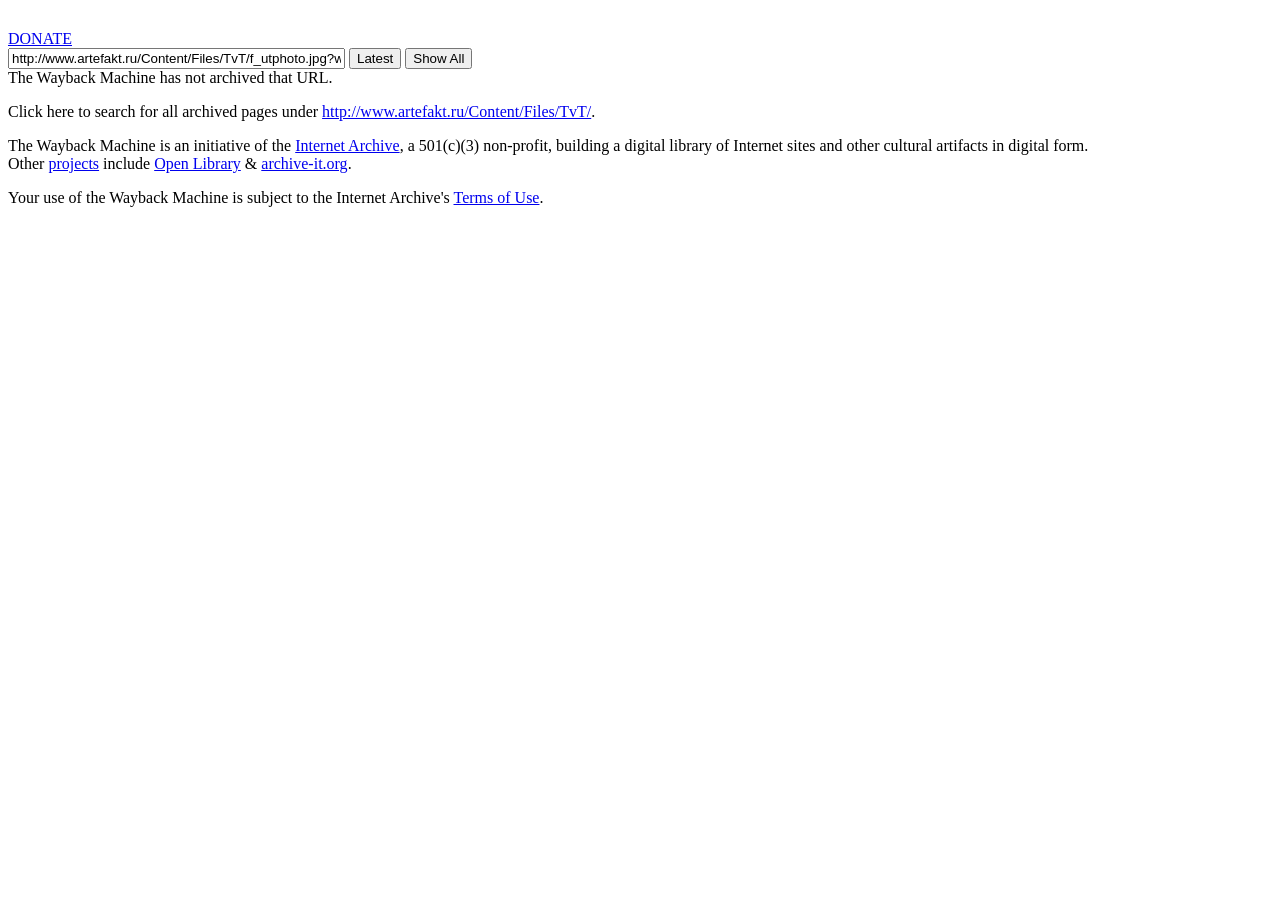
<file: иное_ Мое настроение (Узелок на память)_files/f_utphoto_njVj.html>
<!DOCTYPE html>
<html lang="en">
  <head>
    <title>Wayback Machine</title>
    <script>
    /*
    @licstart  The following is the entire license notice for the JavaScript code in this page.

    Copyright (C) 2020 Internet Archive

    The JavaScript code in this page is free software: you can
    redistribute it and/or modify it under the terms of the GNU Affero
    General Public License as published by the Free Software
    Foundation, either version 3 of the License, or (at your option)
    any later version.  The code is distributed WITHOUT ANY WARRANTY;
    without even the implied warranty of MERCHANTABILITY or FITNESS
    FOR A PARTICULAR PURPOSE.  See the GNU GPL for more details.

    As additional permission under GNU AGPL version 3 section 7, you
    may distribute non-source (e.g., minimized or compacted) forms of
    that code without the copy of the GNU AGPL normally required by
    section 4, provided you include this license notice and a URL
    through which recipients can access the Corresponding Source.

    @licend  The above is the entire license notice for the JavaScript code in this page.
    */
    </script>    <script type="text/javascript">
      window.webComponentLoaderConfig = {
      baseUrl: 'https://archive.org',
      version: '29e56e87'
      }
    </script>
    <!-- is_embedded: True; context: <wayback.replay.core.ReplayContext object at 0x7f6074eca410> -->
    <meta name="viewport" content="width=device-width, initial-scale=1.0">
    <meta http-equiv="content-type" content="text/html; charset=utf-8">
    <link rel="stylesheet" type="text/css" href="https://web-static.archive.org/_static/css/styles.css?v=Zb1uSJFF" />
    <script type="text/javascript" src="https://web-static.archive.org/_static/js/ui.js?v=7LYlZ-C2" charset="utf-8"></script>
    <base target="_top">
<link rel="stylesheet" type="text/css" href="https://web-static.archive.org/_static/css/web.css">
<script type="text/javascript">
if (window!=window.top) {
  $(document).ready(function(){ document.body.classList.add('wb_embedded') });
}
</script>
  </head>
  <body class="navia wb_embedded">
  <div class="container">
    <div class="row" style="margin-top: 30px">
      <div class="col-md-4 col-sm-4 col-xs-4 text-right">
	<div id="donation-link" class="web_message">
  <a href="http://archive.org/donate/?origin=wbwww-CalndrDonateButton" data-event-click-tracking="Wayback|DonateButton" class="beta_button">DONATE</a>
</div>

      </div>
      <div class="col-md-4 col-sm-4 col-xs-4 text-center">
	<div class="search-toolbar-logo-container">
	  <a href="/"><div class="search-toolbar-logo" alt="logo: Internet Archive's Wayback Machine"></div></a>
	</div>
      </div>
    </div>
    <div id="errorBorder">
      <div id="positionHome">
	<div id="searchHome">
	  <form name="form1" method="get" action="/web/submit">
      <input class="form-control" type="text" name="url" value="http://www.artefakt.ru/Content/Files/TvT/f_utphoto.jpg?width=40&amp;height=40&amp;crop=auto" size="40" onfocus="javascript:this.focus();this.select();" >
	    <button class="btn btn-default" type="submit" name="type" value="replay">Latest</button>
	    <button class="btn btn-default" type="submit" name="type" value="urlquery">Show All</button>
	  </form>
	</div>
<div id="error">
    <div class="error-text">The Wayback Machine has not archived that URL.</div>
    <div class="error-help error-help-proceed">
      <p>Click here to search for all archived pages under
        <a href="https://web.archive.org/web/*/http://www.artefakt.ru/Content/Files/TvT/*">http://www.artefakt.ru/Content/Files/TvT/</a>.
      </p>
    </div></div>
      </div>
    </div>
  </div>
    <noscript>
      <div class="no-script-message">
        The Wayback Machine requires your browser to support JavaScript, please email <a href="mailto:info@archive.org">info@archive.org</a><br/>if you have any questions about this.
      </div>
    </noscript>
    <footer>
      <div id="footerHome">
        <p>
          The Wayback Machine is an initiative of the
          <a href="//archive.org/">Internet Archive</a>,
          a 501(c)(3) non-profit, building a digital library of
          Internet sites and other cultural artifacts in digital form.
          <br/>Other <a href="//archive.org/projects/">projects</a> include
          <a href="https://openlibrary.org/">Open Library</a> &amp;
          <a href="https://archive-it.org">archive-it.org</a>.
        </p>
        <p>
          Your use of the Wayback Machine is subject to the Internet Archive's
          <a href="//archive.org/about/terms.php">Terms of Use</a>.
        </p>
      </div>
    </footer>
  </body>
</html>
</file>
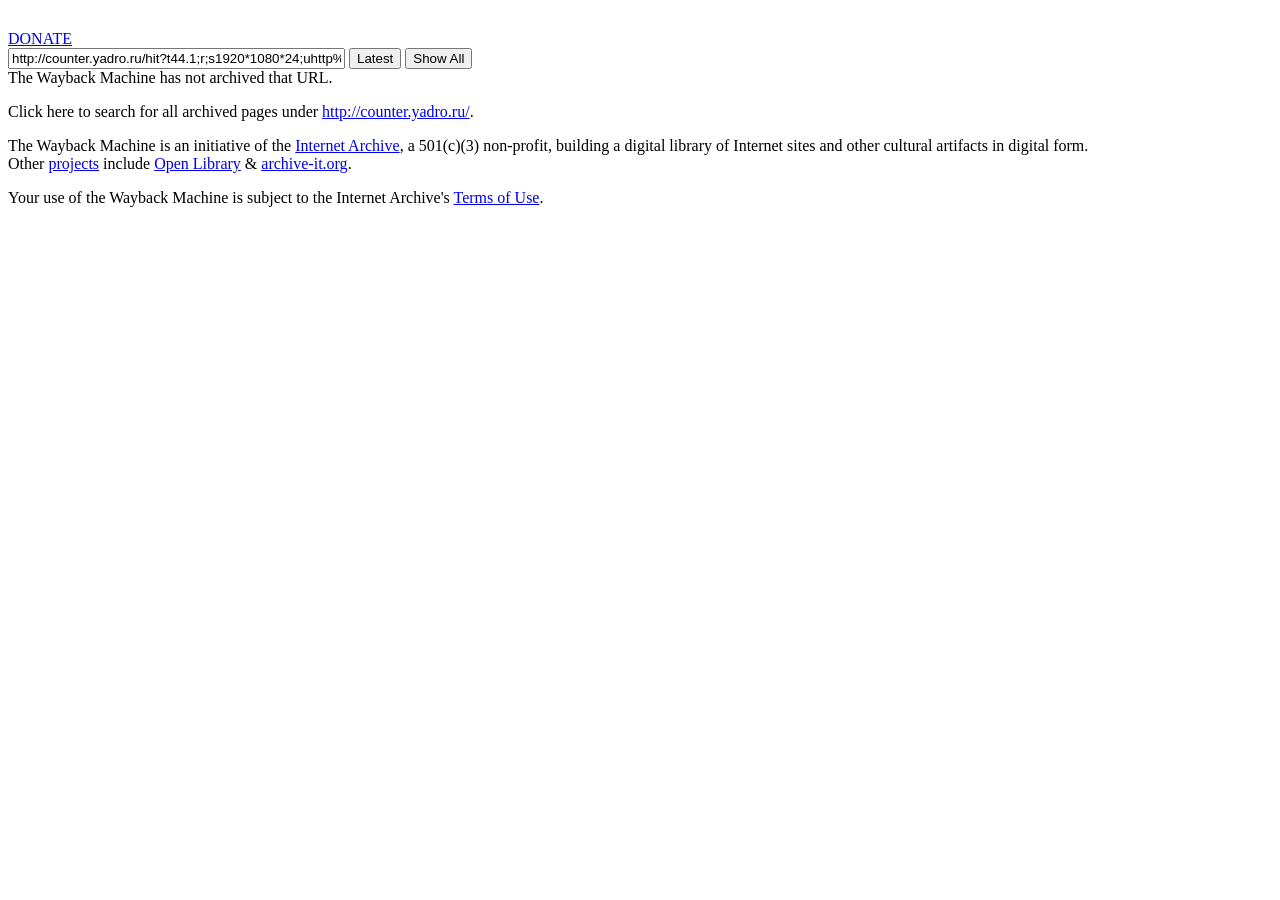
<file: иное_ Мое настроение (Узелок на память)_files/hit_njVj.html>
<!DOCTYPE html>
<html lang="en">
  <head>
    <title>Wayback Machine</title>
    <script>
    /*
    @licstart  The following is the entire license notice for the JavaScript code in this page.

    Copyright (C) 2020 Internet Archive

    The JavaScript code in this page is free software: you can
    redistribute it and/or modify it under the terms of the GNU Affero
    General Public License as published by the Free Software
    Foundation, either version 3 of the License, or (at your option)
    any later version.  The code is distributed WITHOUT ANY WARRANTY;
    without even the implied warranty of MERCHANTABILITY or FITNESS
    FOR A PARTICULAR PURPOSE.  See the GNU GPL for more details.

    As additional permission under GNU AGPL version 3 section 7, you
    may distribute non-source (e.g., minimized or compacted) forms of
    that code without the copy of the GNU AGPL normally required by
    section 4, provided you include this license notice and a URL
    through which recipients can access the Corresponding Source.

    @licend  The above is the entire license notice for the JavaScript code in this page.
    */
    </script>    <script type="text/javascript">
      window.webComponentLoaderConfig = {
      baseUrl: 'https://archive.org',
      version: '29e56e87'
      }
    </script>
    <!-- is_embedded: True; context: <wayback.replay.core.ReplayContext object at 0x7f6074ec92e0> -->
    <meta name="viewport" content="width=device-width, initial-scale=1.0">
    <meta http-equiv="content-type" content="text/html; charset=utf-8">
    <link rel="stylesheet" type="text/css" href="https://web-static.archive.org/_static/css/styles.css?v=Zb1uSJFF" />
    <script type="text/javascript" src="https://web-static.archive.org/_static/js/ui.js?v=7LYlZ-C2" charset="utf-8"></script>
    <base target="_top">
<link rel="stylesheet" type="text/css" href="https://web-static.archive.org/_static/css/web.css">
<script type="text/javascript">
if (window!=window.top) {
  $(document).ready(function(){ document.body.classList.add('wb_embedded') });
}
</script>
  </head>
  <body class="navia wb_embedded">
  <div class="container">
    <div class="row" style="margin-top: 30px">
      <div class="col-md-4 col-sm-4 col-xs-4 text-right">
	<div id="donation-link" class="web_message">
  <a href="http://archive.org/donate/?origin=wbwww-CalndrDonateButton" data-event-click-tracking="Wayback|DonateButton" class="beta_button">DONATE</a>
</div>

      </div>
      <div class="col-md-4 col-sm-4 col-xs-4 text-center">
	<div class="search-toolbar-logo-container">
	  <a href="/"><div class="search-toolbar-logo" alt="logo: Internet Archive's Wayback Machine"></div></a>
	</div>
      </div>
    </div>
    <div id="errorBorder">
      <div id="positionHome">
	<div id="searchHome">
	  <form name="form1" method="get" action="/web/submit">
      <input class="form-control" type="text" name="url" value="http://counter.yadro.ru/hit?t44.1;r;s1920*1080*24;uhttp%3A//www.artefakt.ru/TvT/Publications/58446/Moe-nastroenie--Uzelok-na-pamyat-;0.03650977366255144" size="40" onfocus="javascript:this.focus();this.select();" >
	    <button class="btn btn-default" type="submit" name="type" value="replay">Latest</button>
	    <button class="btn btn-default" type="submit" name="type" value="urlquery">Show All</button>
	  </form>
	</div>
<div id="error">
    <div class="error-text">The Wayback Machine has not archived that URL.</div>
    <div class="error-help error-help-proceed">
      <p>Click here to search for all archived pages under
        <a href="https://web.archive.org/web/*/http://counter.yadro.ru/*">http://counter.yadro.ru/</a>.
      </p>
    </div></div>
      </div>
    </div>
  </div>
    <noscript>
      <div class="no-script-message">
        The Wayback Machine requires your browser to support JavaScript, please email <a href="mailto:info@archive.org">info@archive.org</a><br/>if you have any questions about this.
      </div>
    </noscript>
    <footer>
      <div id="footerHome">
        <p>
          The Wayback Machine is an initiative of the
          <a href="//archive.org/">Internet Archive</a>,
          a 501(c)(3) non-profit, building a digital library of
          Internet sites and other cultural artifacts in digital form.
          <br/>Other <a href="//archive.org/projects/">projects</a> include
          <a href="https://openlibrary.org/">Open Library</a> &amp;
          <a href="https://archive-it.org">archive-it.org</a>.
        </p>
        <p>
          Your use of the Wayback Machine is subject to the Internet Archive's
          <a href="//archive.org/about/terms.php">Terms of Use</a>.
        </p>
      </div>
    </footer>
  </body>
</html>
</file>
